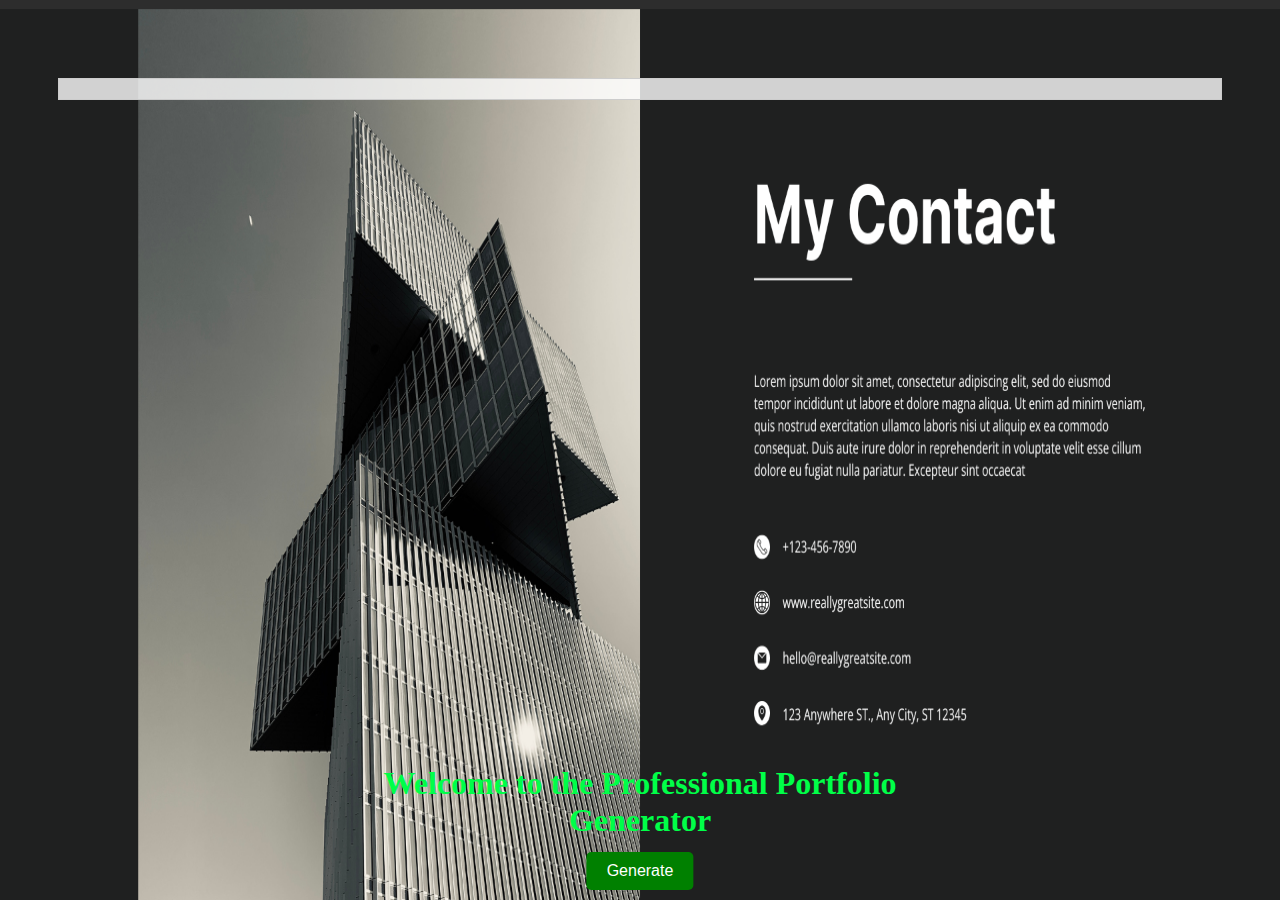
<file: index.html>
<!DOCTYPE html>
<html lang="en">
<head>
    <meta charset="UTF-8">
    <meta name="viewport" content="width=device-width, initial-scale=1.0">
    <link rel="stylesheet" href="css/style.css">
    <title>Live Project</title>
    <style>
        .log-area {
            background-color: rgba(255, 255, 255, 0.8);
            padding: 10px;
            border: 1px solid #ccc;
            margin-top: 20px;
            text-align: center;
        }
        .centered {
            text-align: center;
            position: absolute;
            bottom: 40px;
            right: 50%;
            transform: translateX(50%);
        }
    </style>
</head>
<body>
    <h1 class="centered" style="color: #00ff48; font-family: 'Times New Roman', Times, serif;">Welcome to the Professional Portfolio Generator</h1>
    <img src="images/1.png" alt="Background Image 1" style="position: absolute; top: 0; left: 0; width: 100%; height: 100%; z-index: -1;"/>
    <img src="images/2.png" alt="Background Image 2" style="position: absolute; top: 0; left: 0; width: 100%; height: 100%; z-index: -1;"/>
    <img src="images/3.png" alt="Background Image 3" style="position: absolute; top: 0; left: 0; width: 100%; height: 100%; z-index: -1;"/>
    <img src="images/6.png" alt="Background Image 4" style="position: absolute; top: 0; left: 0; width: 100%; height: 100%; z-index: -1;"/>
    <img src="images/9.png" alt="Background Image 5" style="position: absolute; top: 0; left: 0; width: 100%; height: 100%; z-index: -1;"/>
    
    <div class="log-area"></div>

    <button id="generateBtn" style="background-color: green; color: white; border: none; border-radius: 5px; padding: 10px 20px; font-size: 16px; cursor: pointer; position: absolute; bottom: 10px; right: 50%; transform: translateX(50%);">Generate</button>

    <script>
        let currentImageIndex = 0;
        const images = [
            "path/to/your/background-image1.jpg",
            "path/to/your/background-image2.jpg",
            "path/to/your/background-image3.jpg",
            "path/to/your/background-image4.jpg",
            "path/to/your/background-image5.jpg"
        ];

        function changeBackground() {
            const imgElements = document.querySelectorAll('img[alt^="Background Image"]');
            imgElements.forEach((img, index) => {
                img.style.display = index === currentImageIndex ? 'block' : 'none';
            });
            currentImageIndex = (currentImageIndex + 1) % images.length;
        }

        setInterval(changeBackground, 3000); // Change image every 3 seconds
    </script>

    <script src="js/main.js"></script>
</body>
</html>
</file>
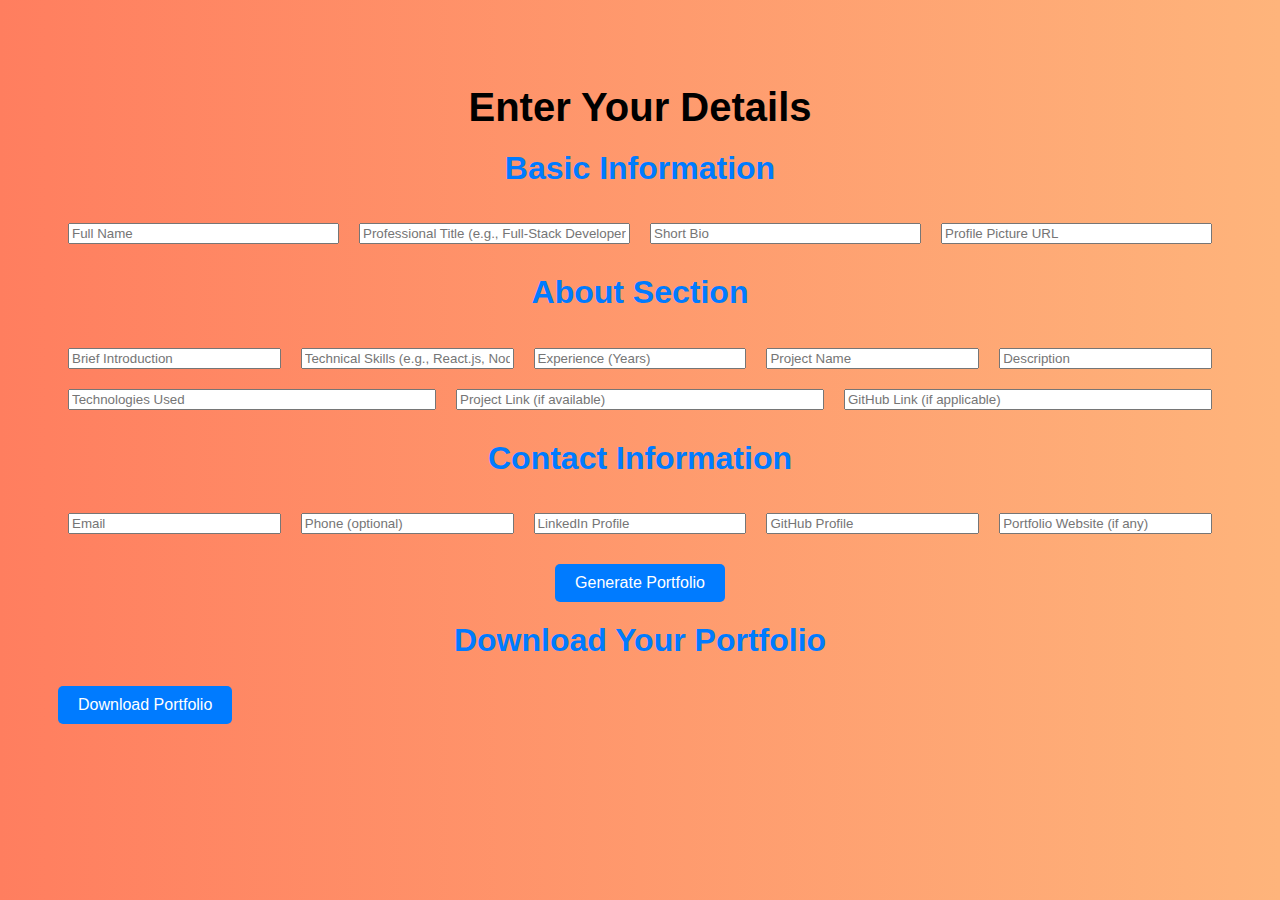
<file: generate.html>
<!DOCTYPE html>
<html lang="en">
<head>
    <meta charset="UTF-8">
    <meta name="viewport" content="width=device-width, initial-scale=1.0">
    <link rel="stylesheet" href="css/style.css">
    <title>Generating Your Portfolio</title>
    <style>
        body {
            background: linear-gradient(to right, #ff7e5f, #feb47b);
            font-family: Arial, sans-serif;
            color: #333;
            text-align: center;
            padding: 50px;
        }
        h1 {
            font-size: 2.5em;
            margin-bottom: 20px;
        }
        h2 {
            margin-top: 20px;
            font-size: 2em;
            color: #007bff;
        }
        .form-container {
            display: flex;
            flex-wrap: wrap;
            justify-content: center;
            margin-bottom: 20px;
        }
        .form-container input {
            margin: 10px; /* Margin for input fields */
            flex: 1 1 200px; /* Flex properties for responsive design */
        }
        .spinner {
            border: 8px solid #f3f3f3;
            border-top: 8px solid #3498db;
            border-radius: 50%;
            width: 50px;
            height: 50px;
            animation: spin 1s linear infinite;
            margin: 20px auto;
        }
        @keyframes spin {
            0% { transform: rotate(0deg); }
            100% { transform: rotate(360deg); }
        }
    </style>
    <script>
        window.onload = function() {
            const form = document.getElementById('portfolioForm');
            form.onsubmit = function(event) {
                event.preventDefault();
                const fullName = document.getElementById('fullName').value;
                const professionalTitle = document.getElementById('professionalTitle').value;
                const shortBio = document.getElementById('shortBio').value;
                const profilePicture = document.getElementById('profilePicture').value;
                const briefIntroduction = document.getElementById('briefIntroduction').value;
                const technicalSkills = document.getElementById('technicalSkills').value.split(',');
                const experience = document.getElementById('experience').value;
                const education = document.getElementById('education').value;
                const projectName = document.getElementById('projectName').value;
                const projectDescription = document.getElementById('projectDescription').value;
                const technologiesUsed = document.getElementById('technologiesUsed').value;
                const projectLink = document.getElementById('projectLink').value;
                const githubLink = document.getElementById('githubLink').value;
                const email = document.getElementById('email').value;
                const phone = document.getElementById('phone').value;
                const linkedinProfile = document.getElementById('linkedinProfile').value;
                const githubProfile = document.getElementById('githubProfile').value;
                const portfolioWebsite = document.getElementById('portfolioWebsite').value;

                const portfolioData = {
                    fullName,
                    professionalTitle,
                    shortBio,
                    profilePicture,
                    briefIntroduction,
                    technicalSkills,
                    experience,
                    education,
                    projectName,
                    projectDescription,
                    technologiesUsed,
                    projectLink,
                    githubLink,
                    email,
                    phone,
                    linkedinProfile,
                    githubProfile,
                    portfolioWebsite
                };

                const spinner = document.createElement('div');
                spinner.className = 'spinner';
                document.body.appendChild(spinner);

                fetch('http://localhost:3000/generate-portfolio', {
                    method: 'POST',
                    headers: {
                        'Content-Type': 'application/json'
                    },
                    body: JSON.stringify(portfolioData)
                })
                .then(response => response.json())
                .then(data => {
                    document.body.innerHTML += `<h2>${data.fullName}'s Portfolio</h2>`;
                    const skillsList = document.createElement('ul');
                    data.technicalSkills.forEach(skill => {
                        const li = document.createElement('li');
                        li.textContent = skill;
                        skillsList.appendChild(li);
                    });
                    document.body.appendChild(skillsList);
                    document.body.removeChild(spinner);
                });
            };
        };
    </script>
</head>
<body>
    <h1 style="font-family:'Gill Sans', 'Gill Sans MT', Calibri, 'Trebuchet MS', sans-serif; color: #000000;">Enter Your Details</h1>

    <form id="portfolioForm">
        <h2 style="font-family: 'Roboto', sans-serif; color: #007bff;">Basic Information</h2>
        <div class="form-container">
            <input type="text" id="fullName" placeholder="Full Name" required>
            <input type="text" id="professionalTitle" placeholder="Professional Title (e.g., Full-Stack Developer)" required>
            <input type="text" id="shortBio" placeholder="Short Bio" required>
            <input type="text" id="profilePicture" placeholder="Profile Picture URL" required>
        </div>

        <h2 style="font-family: 'Roboto', sans-serif; color: #007bff;">About Section</h2>
        <div class="form-container">
            <input type="text" id="briefIntroduction" placeholder="Brief Introduction" required>
            <input type="text" id="technicalSkills" placeholder="Technical Skills (e.g., React.js, Node.js)" required>
            <input type="text" id="experience" placeholder="Experience (Years)" required>
            <input type="text" id="projectName" placeholder="Project Name" required>
            <input type="text" id="projectDescription" placeholder="Description" required>
            <input type="text" id="technologiesUsed" placeholder="Technologies Used" required>
            <input type="text" id="projectLink" placeholder="Project Link (if available)">
            <input type="text" id="githubLink" placeholder="GitHub Link (if applicable)">
        </div>

        <h2 style="color: #007bff;">Contact Information</h2>
        <div class="form-container">
            <input type="email" id="email" placeholder="Email" required>
            <input type="text" id="phone" placeholder="Phone (optional)">
            <input type="text" id="linkedinProfile" placeholder="LinkedIn Profile">
            <input type="text" id="githubProfile" placeholder="GitHub Profile">
            <input type="text" id="portfolioWebsite" placeholder="Portfolio Website (if any)">
        </div>

        <button type="submit" style="background-color: #007bff; color: white; border: none; border-radius: 5px; padding: 10px 20px; font-size: 16px; cursor: pointer;">Generate Portfolio</button>
    </form>

    <h2 style="color: #007bff;">Download Your Portfolio</h2>
    <button id="downloadButton" style="display:block;">Download Portfolio</button>
    <script>
        document.getElementById('downloadButton').onclick = function() {
            const portfolioData = {
                fullName: document.getElementById('fullName').value,
                professionalTitle: document.getElementById('professionalTitle').value,
                shortBio: document.getElementById('shortBio').value,
                profilePicture: document.getElementById('profilePicture').value,
                briefIntroduction: document.getElementById('briefIntroduction').value,
                technicalSkills: document.getElementById('technicalSkills').value.split(','),
                experience: document.getElementById('experience').value,
                education: document.getElementById('education').value,
                projectName: document.getElementById('projectName').value,
                projectDescription: document.getElementById('projectDescription').value,
                technologiesUsed: document.getElementById('technologiesUsed').value,
                projectLink: document.getElementById('projectLink').value,
                githubLink: document.getElementById('githubLink').value,
                email: document.getElementById('email').value,
                phone: document.getElementById('phone').value,
                linkedinProfile: document.getElementById('linkedinProfile').value,
                githubProfile: document.getElementById('githubProfile').value,
                portfolioWebsite: document.getElementById('portfolioWebsite').value
            };

            const blob = new Blob([JSON.stringify(portfolioData, null, 2)], { type: 'application/json' });
            const url = URL.createObjectURL(blob);
            const a = document.createElement('a');
            a.href = url;
            a.download = 'portfolio.json';
            document.body.appendChild(a);
            a.click();
            document.body.removeChild(a);
            URL.revokeObjectURL(url);
        };
    </script>

</body>
</html>
</file>
<file: css/style.css>
/* General styles */
body {
    background: linear-gradient(to right, #ff7e5f, #feb47b);
    font-family: Arial, sans-serif;
    color: #333;
    text-align: center;
    padding: 50px;
}

h1 {
    color: #007bff; /* Blue color for headings */
}

h2 {
    color: #007bff; /* Blue color for subheadings */
}

input {
    margin: 10px; /* Margin for input fields */
}

button {
    background-color: #007bff; /* Blue background for buttons */
    color: white; /* White text color */
    border: none; /* No border */
    border-radius: 5px; /* Rounded corners */
    padding: 10px 20px; /* Padding for buttons */
    font-size: 16px; /* Font size for buttons */
    cursor: pointer; /* Pointer cursor on hover */
}

/* Additional styles can be added below */
</file>
